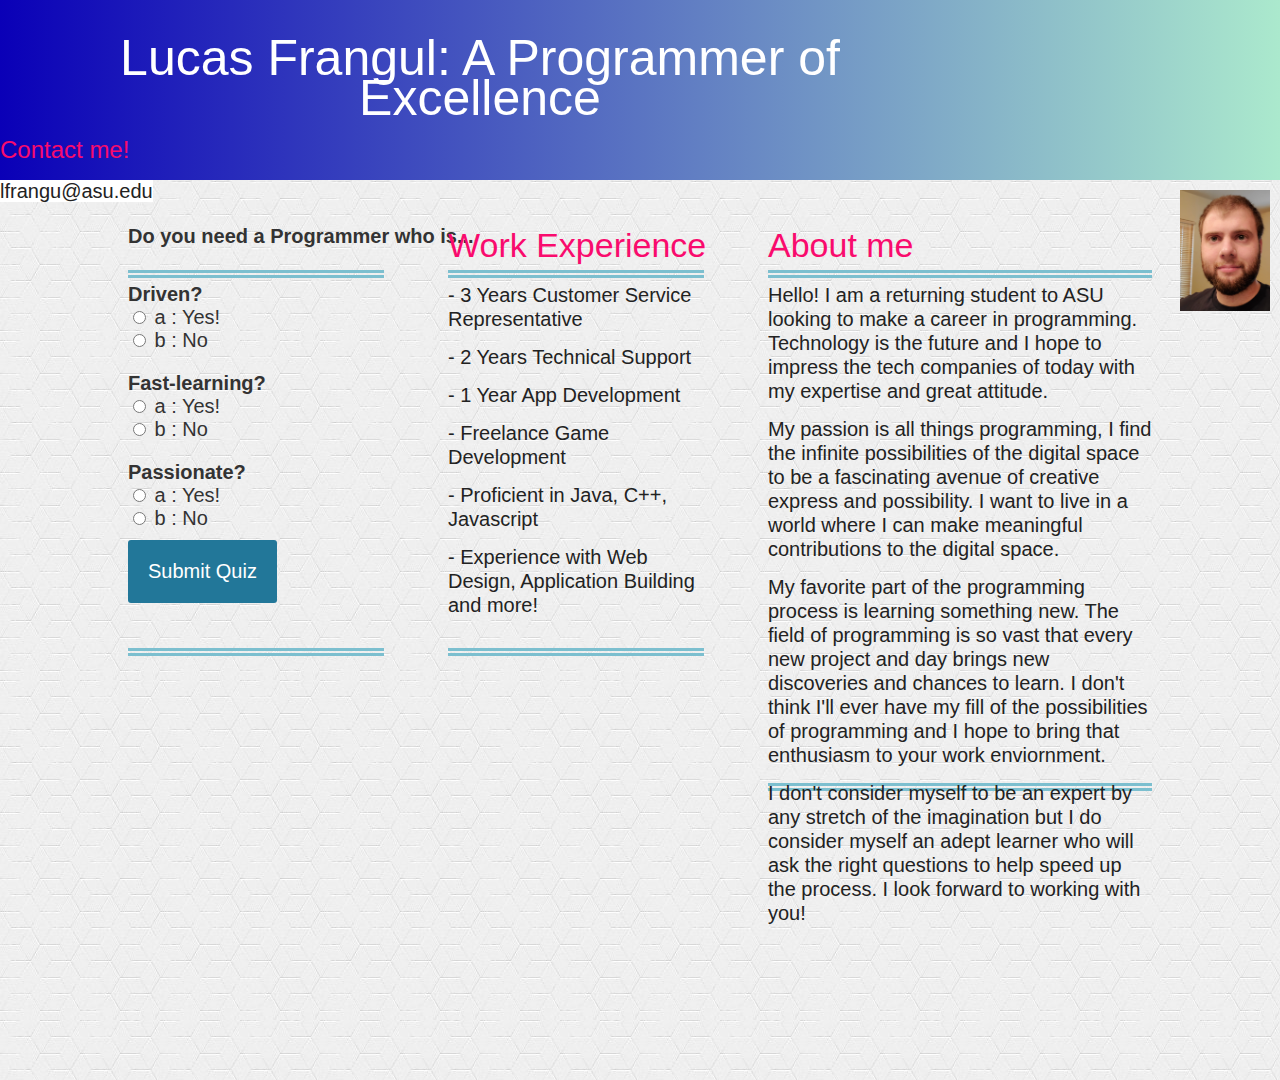
<file: index.html>
<!DOCTYPE html>
<head>

</head>

<body>
    
    <div id="header">
        <h1 id="title">Lucas Frangul: A Programmer of Excellence 
        </h1>
        
        <div id= "contact">
            <h2>Contact me!</h2>
                    <A HREF="mailto:lfrangu@asu.edu">lfrangu@asu.edu</A>
              
        </div>
        </div>  
          <div id = "content">
              <div id = "quizHead">Do you need a Programmer who is...</div>
              <div id = "workHead"><h1>Work Experience</h1></div>
              <div id = "aboutHead"><h1>About me</h1></div>
              <div id = picture><img src="me.jpg">  </div>



            <div id= "quiz"></div>

            <button id="submit">Submit Quiz</button>
            <div id="results"></div>
            <div id ="workExperience">

                <p>- 3 Years Customer Service Representative<p>
                <p>- 2 Years Technical Support<p>
                <p>- 1 Year App Development<p>
                <p>- Freelance Game Development<p>
                <p>- Proficient in Java, C++, Javascript<p>
                <p>- Experience with Web Design, Application Building and more!<p>
            </div>

            <div id ="aboutMe">
                    <p>Hello! I am a returning student to ASU
                    looking to make a career in programming.
                    Technology is the future and I hope to 
                    impress the tech companies of today with  
                    my expertise and great attitude.  </p>

                    <p>My passion is all things programming, I find the infinite possibilities
                        of the digital space to be a fascinating avenue of creative express and possibility.
                        I want to live in a world where I can make meaningful contributions to the digital space.
                    </p>

                    <p>
                        My favorite part of the programming process is learning something new.
                         The field of programming is so vast that every new project and day brings new discoveries
                         and chances to learn. I don't think I'll ever have my fill of the possibilities of programming 
                         and I hope to bring that enthusiasm to your work enviornment. 
                    </p>

                    <p>
                        I don't consider myself to be an expert by any stretch of the imagination but I do consider myself
                        an adept learner who will ask the right questions to help speed up the process. I look forward to working
                        with you!
                    </p>


            </div>

          </div>
          



</body>

<link rel="stylesheet" href="common.css">
<script src="scripts.js"></script>
</file>
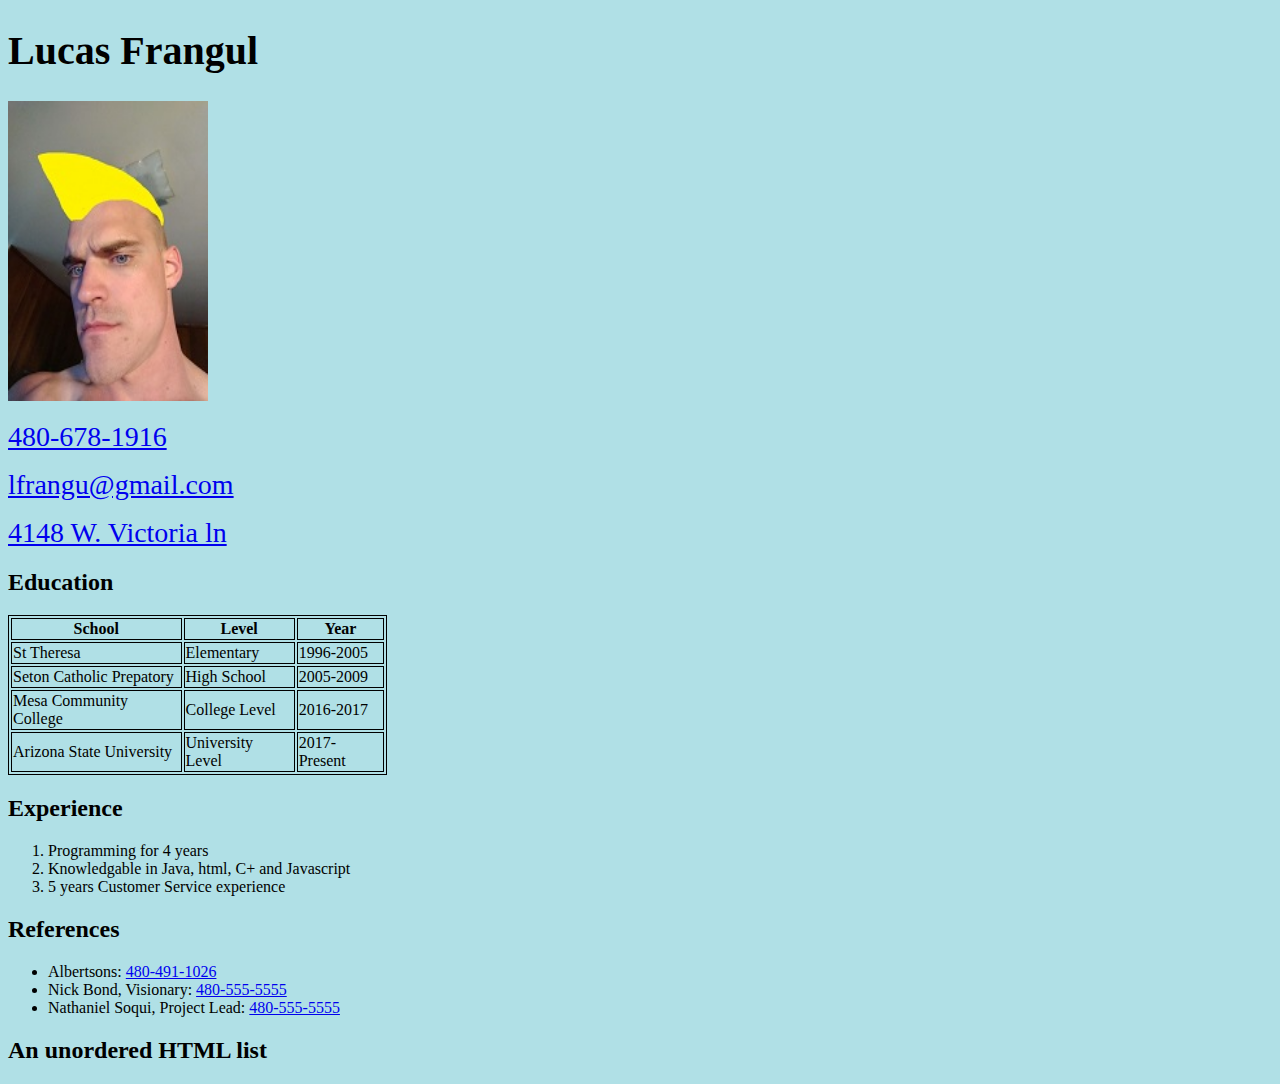
<file: Assignment1/index.html>
<!doctype html>
<html>
<head>
  <style>
  table, th, td {
    border: 1px solid black;
  }
  </style>
  <title>Resume</title>
  </head>
  <body style="background-color:powderblue";>
    <h1 style="color:black;font-size:40px;">Lucas Frangul</h1>
    <img src="chad.jpg" style="width:200px;height:300px;">
    <p>
      <a style="font-size:28px;" href="https://www.whitepages.com/phone/1-480-678-1916">480-678-1916</a>
    </p>
    <p>
      <a style= "font-size:28px;" href = "mailto: lfrangu@gmail.com">lfrangu@gmail.com</a>
    </p>
    <p>
      <a style= "font-size:28px;" href =
      "https://www.google.com/maps/place/4148+W+Victoria+Ln,+Chandler,+AZ+85226/@33.3232251,-111.9162213,
      17z/data=!3m1!4b1!4m5!3m4!1s0x872b06dd710969eb:0x1cc5fb5f065ad402!8m2!3d33.3232251!4d-111.9140326"
      >4148 W. Victoria ln</a>
    </p>

    <h2>Education</h2>

<table style="width:30%; height:30%;">
  <tr>
    <th>School</th>
    <th>Level</th>
    <th>Year</th>
  </tr>
  <tr>
    <td>St Theresa</td>
    <td>Elementary</td>
    <td>1996-2005</td>
  </tr>
  <tr>
    <td>Seton Catholic Prepatory</td>
    <td>High School</td>
    <td>2005-2009</td>
  </tr>
  <tr>
    <td>Mesa Community College</td>
    <td>College Level</td>
    <td>2016-2017</td>
  </tr>
  <tr>
    <td>Arizona State University</td>
    <td>University Level</td>
    <td>2017-Present</td>
  </tr>
</table>
<p>
  <h2>Experience</h2>
  <ol>
    <li>Programming for 4 years</li>
    <li>Knowledgable in Java, html, C+ and Javascript</li>
    <li>5 years Customer Service experience</li>
  </ol>
</p>

<h2>References</h2>
<p>
  <ul>
    <li>Albertsons: <a href=" https://www.whitepages.com/phone/1-480-491-1026"> 480-491-1026 </a></li>
    <li>Nick Bond, Visionary: <a href=" https://www.whitepages.com/phone/1-480-555-5555"> 480-555-5555 </a></li>
    <li>Nathaniel Soqui, Project Lead: <a href=" https://www.whitepages.com/phone/1-480-555-5555"> 480-555-5555 </a></li>
  </ul>
</p>
<h2>An unordered HTML list</h2>


  </body>
</html>
</file>
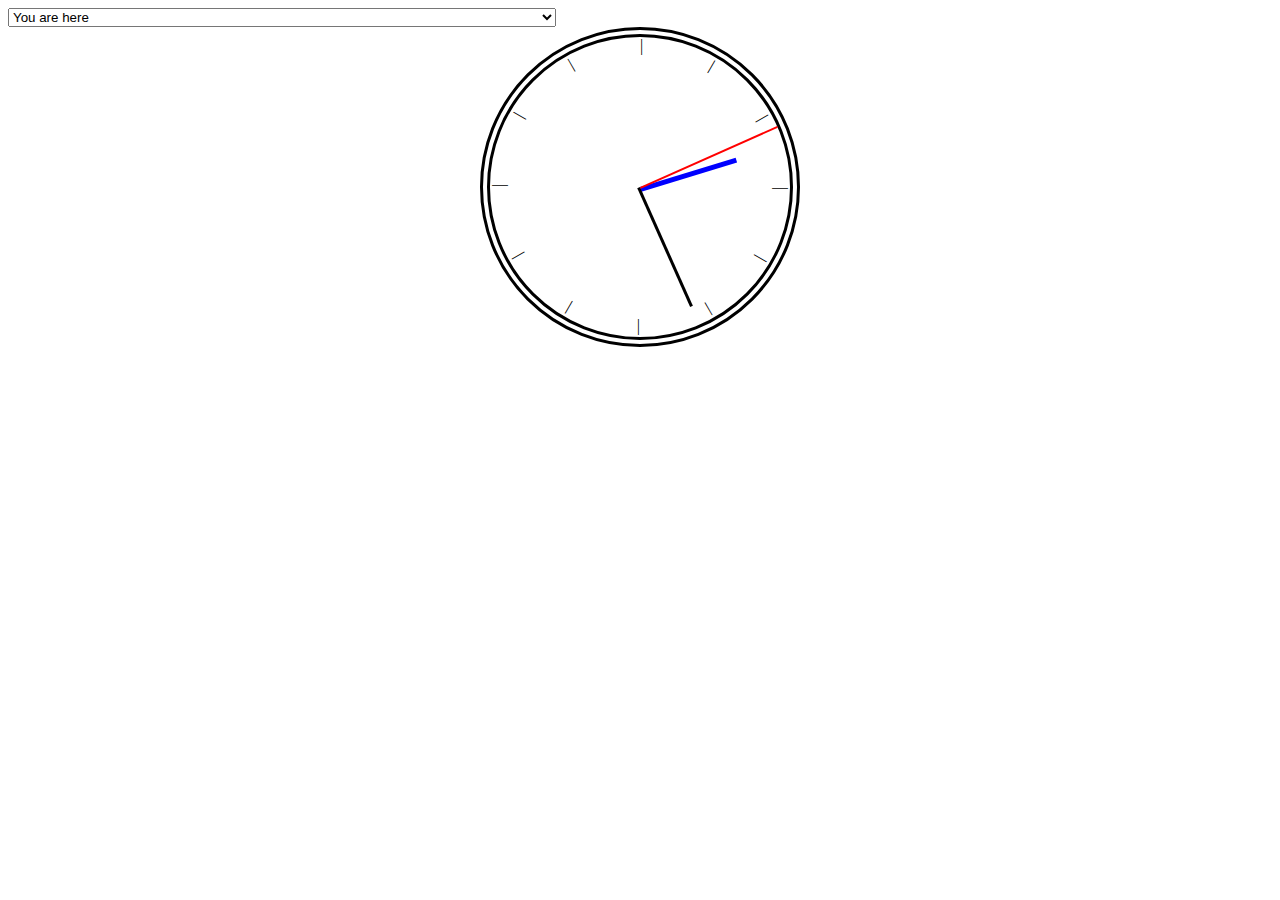
<file: Assignment6/Assignment6.html>
<!doctype html>
<html>
<head>
<style>
.hand#sec{
  height: 150px;
  width: 2px;
  position: absolute;
  background: red;
  transform: translate(150px);
  transform-origin: 0px 150px;
}

.hand#min{
  height: 130px;
  width: 3px;
  position: absolute;
  background: black;
  transform: translate(150px,20px);
  transform-origin: 0px 130px;
}

.hand#hour{
  height: 100px;
  width: 5px;
  position: absolute;
  background: blue;
  transform: translate(150px,50px);
  transform-origin: 0px 100px;
}
#clockWrapper{
  height: 300px;
  width: 300px;
  margin: auto;
  border: double 10px;
  border-radius: 200px;
}
.num{
  text-align: center;
  position: absolute;
  transform: translate(150px,0px);
  transform-origin: 0px 150px;
}

#num1{
    transform: translate(150px,0px) rotate(30deg);
}

#num2{
    transform: translate(150px,0px) rotate(60deg);
}

#num3{
    transform: translate(150px,0px) rotate(90deg);
}

#num4{
    transform: translate(150px,0px) rotate(120deg);
}

#num5{
    transform: translate(150px,0px) rotate(150deg);
}
#num6{
    transform: translate(150px,0px) rotate(180deg);
}
#num7{
    transform: translate(150px,0px) rotate(-150deg);
}
#num8{
    transform: translate(150px,0px) rotate(-120deg);
}
#num9{
    transform: translate(150px,0px) rotate(-90deg);
}
#num10{
    transform: translate(150px,0px) rotate(-60deg);
}
#num11{
    transform: translate(150px,0px) rotate(-30deg);
}

</style>

<script>
  function displayTime(){

    var time = document.getElementById("DropDownTimezone");
    var timezone = time.options[time.selectedIndex].value;
    var h = new Date().getHours();
    if (timezone != 0){
    h = +h + +timezone +7;
  }
    var m = new Date().getMinutes();
    var s = new Date().getSeconds();
  var temp = h%1;
  m += (temp*60);
  if(m > 60){
    m/60;
  }
    var ha = h * (360/12) + (m*.5);
    var ma = m * (360/60);
    var sa = s * (360/60);
    var ha2 = ha + timezone;
    document.getElementById("sec").style.transform = 'translate(150px) rotate(' + sa + 'deg)'
    document.getElementById("min").style.transform = 'translate(150px,20px) rotate(' + ma + 'deg)'
    document.getElementById("hour").style.transform = 'translate(150px,50px) rotate(' + ha + 'deg)' 
  }

  function start(){
    displayTime();
    setInterval("displayTime()", 1000);
  }
</script>
</head>

<body onload='start()'>
<select name="DropDownTimezone" id="DropDownTimezone">
      <option value="0">You are here</option>
      <option value="-12.0">(GMT -12:00) Eniwetok, Kwajalein</option>
      <option value="-11.0">(GMT -11:00) Midway Island, Samoa</option>
      <option value="-10.0">(GMT -10:00) Hawaii</option>
      <option value="-9.0">(GMT -9:00) Alaska</option>
      <option value="-8.0">(GMT -8:00) Pacific Time (US &amp; Canada)</option>
      <option value="-7.0">(GMT -7:00) Mountain Time (US &amp; Canada)</option>
      <option value="-6.0">(GMT -6:00) Central Time (US &amp; Canada), Mexico City</option>
      <option value="-5.0">(GMT -5:00) Eastern Time (US &amp; Canada), Bogota, Lima</option>
      <option value="-4.0">(GMT -4:00) Atlantic Time (Canada), Caracas, La Paz</option>
      <option value="-3.5">(GMT -3:30) Newfoundland</option>
      <option value="-3.0">(GMT -3:00) Brazil, Buenos Aires, Georgetown</option>
      <option value="-2.0">(GMT -2:00) Mid-Atlantic</option>
      <option value="-1.0">(GMT -1:00 hour) Azores, Cape Verde Islands</option>
      <option value="0.0">(GMT) Western Europe Time, London, Lisbon, Casablanca</option>
      <option value="1.0">(GMT +1:00 hour) Brussels, Copenhagen, Madrid, Paris</option>
      <option value="2.0">(GMT +2:00) Kaliningrad, South Africa</option>
      <option value="3.0">(GMT +3:00) Baghdad, Riyadh, Moscow, St. Petersburg</option>
      <option value="3.5">(GMT +3:30) Tehran</option>
      <option value="4.0">(GMT +4:00) Abu Dhabi, Muscat, Baku, Tbilisi</option>
      <option value="4.5">(GMT +4:30) Kabul</option>
      <option value="5.0">(GMT +5:00) Ekaterinburg, Islamabad, Karachi, Tashkent</option>
      <option value="5.5">(GMT +5:30) Bombay/Mumbai, Calcutta/Kolkata, Madras/Chennai, New Delhi, Bangalore</option>
      <option value="5.75">(GMT +5:45) Kathmandu</option>
      <option value="6.0">(GMT +6:00) Almaty, Dhaka, Colombo</option>
      <option value="7.0">(GMT +7:00) Bangkok, Hanoi, Jakarta</option>
      <option value="8.0">(GMT +8:00) Beijing, Perth, Singapore, Hong Kong</option>
      <option value="9.0">(GMT +9:00) Tokyo, Seoul, Osaka, Sapporo, Yakutsk</option>
      <option value="9.5">(GMT +9:30) Adelaide, Darwin</option>
      <option value="10.0">(GMT +10:00) Eastern Australia, Guam, Vladivostok</option>
      <option value="11.0">(GMT +11:00) Magadan, Solomon Islands, New Caledonia</option>
      <option value="12.0">(GMT +12:00) Auckland, Wellington, Fiji, Kamchatka</option>
</select>
  <div id='clockWrapper'>
    <div class='num' id='num12'> | </div>
    <div class='num' id='num1'> | </div>
    <div class='num' id='num2'> | </div>
    <div class='num' id='num3'> | </div>
    <div class='num' id='num4'> | </div>
    <div class='num' id='num5'> | </div>
    <div class='num' id='num6'> | </div>
    <div class='num' id='num7'> | </div>
    <div class='num' id='num8'> | </div>
    <div class='num' id='num9'> | </div>
    <div class='num' id='num10'> | </div>
    <div class='num' id='num11'> | </div>
    <div class='hand' id='hour'></div>
    <div class='hand' id='min'></div>
    <div class='hand' id='sec'></div>
  </div>
</body>

</html>
</file>
<file: common.css>
#header
{
    top: 0px;
    left: 0px;
  display: block;
  position:absolute;
  width:100%;
  height:20%;
    background-color: #0a00b7;
    background-image: linear-gradient(to right, #0a00b7, #ABE9CD
    ); /* Standard syntax (must be last) */

}
h1 { 
    color: #F90B6D; font-family: 'Open Sans', sans-serif;
     font-size: 34px; font-weight: 300; 
     line-height: 40px; 
     margin: 0 0 16px; }


h2 { color: #F90B6D; font-family: 'Open Sans', sans-serif;
     font-size: 24px; font-weight: 300; 
     line-height: 32px;
      margin: 0 0 14px; 
    }


p { color: #222; font-family: 'Open Sans', sans-serif; 
    font-size: 20px; 
    font-weight: 400; 
    line-height: 24px; 
    margin: 0 0 14px;
 }


a { background: #fff; color: #222; 
    text-decoration: none; 
}


a:hover { background: #F90B6D; color: #eee;
     text-decoration: none;
    
    }
#quiz {
    position: absolute;
    left: 10%;
    top: 10%;
    width: 20%;
    height: 40%;
        border-top-style:double;
        border-bottom-style:double;
        padding-top:5px;
        padding-bottom:5px;
        border-top-color:#7cbfcf;
        border-bottom-color:#7cbfcf;
        border-top-width:8px;
        border-bottom-width:8px;
}

#content {
    position: absolute;
    left: 0px;
    top: 20%;
    width: 100%;
    height: 100%;
}


  #title
{
	text-align:center;
	font-family: Calibri,Candara,Segoe,Segoe UI,Optima,Arial,sans-serif; 
    color: white;
    margin-top: 3%;
    margin-right: 25%;
    top: 20px;
    float: right;
    font-size: 50px;
}

body{
    font-size: 20px;
    font-family: sans-serif;
    color: #333;
   
        background: url("texture.jpg") repeat 0 0;
  
}
.question{
    font-weight: 600;
}
.answers {
  margin-bottom: 20px;
}
.answers label{
  display: block;
}
#submit{
    position: absolute;
    left: 10%;
    top: 40%;
   
    font-family: sans-serif;
    font-size: 20px;
    background-color: #279;
    color: #fff;
    border: 0px;
    border-radius: 3px;
    padding: 20px;
    cursor: pointer;
    margin-bottom: 20px;
}
#submit:hover{
    background-color: #38a;
}
#results{
    position: absolute;
    left: 10%;
    top: 48%;
}

#quizHead{
    font-size: 30;
    font-weight: bold;
    position: absolute;
    left: 10%;
    top: 5%;
}

#workHead{
    font-size: 30;
    font-weight: bold;
    position: absolute;
    left: 35%;
    top: 5%;
}

#workExperience{
    position: absolute;
    left: 35%;
    top: 10%;
    width: 20%;
    height: 40%;
    border-top-style:double;
    border-bottom-style:double;
    padding-top:5px;
    padding-bottom:5px;
    border-top-color:#7cbfcf;
    border-bottom-color:#7cbfcf;
    border-top-width:8px;
    border-bottom-width:8px;
}

#aboutHead{
    font-size: 30;
    font-weight: bold;
    position: absolute;
    left: 60%;
    top: 5%;
}

#aboutMe{
    position: absolute;
    left: 60%;
    top: 10%;
    width: 30%;
    height: 55%;
    border-top-style:double;
    border-bottom-style:double;
    padding-top:5px;
    padding-bottom:5px;
    border-top-color:#7cbfcf;
    border-bottom-color:#7cbfcf;
    border-top-width:8px;
    border-bottom-width:8px;
}

img {
    float: right;
    width: 7%;
    height: 10%;
    right: 2%;
    margin-right: 10px;
    margin-top:10px;
}
#contact{
    float: left;
}
</file>
